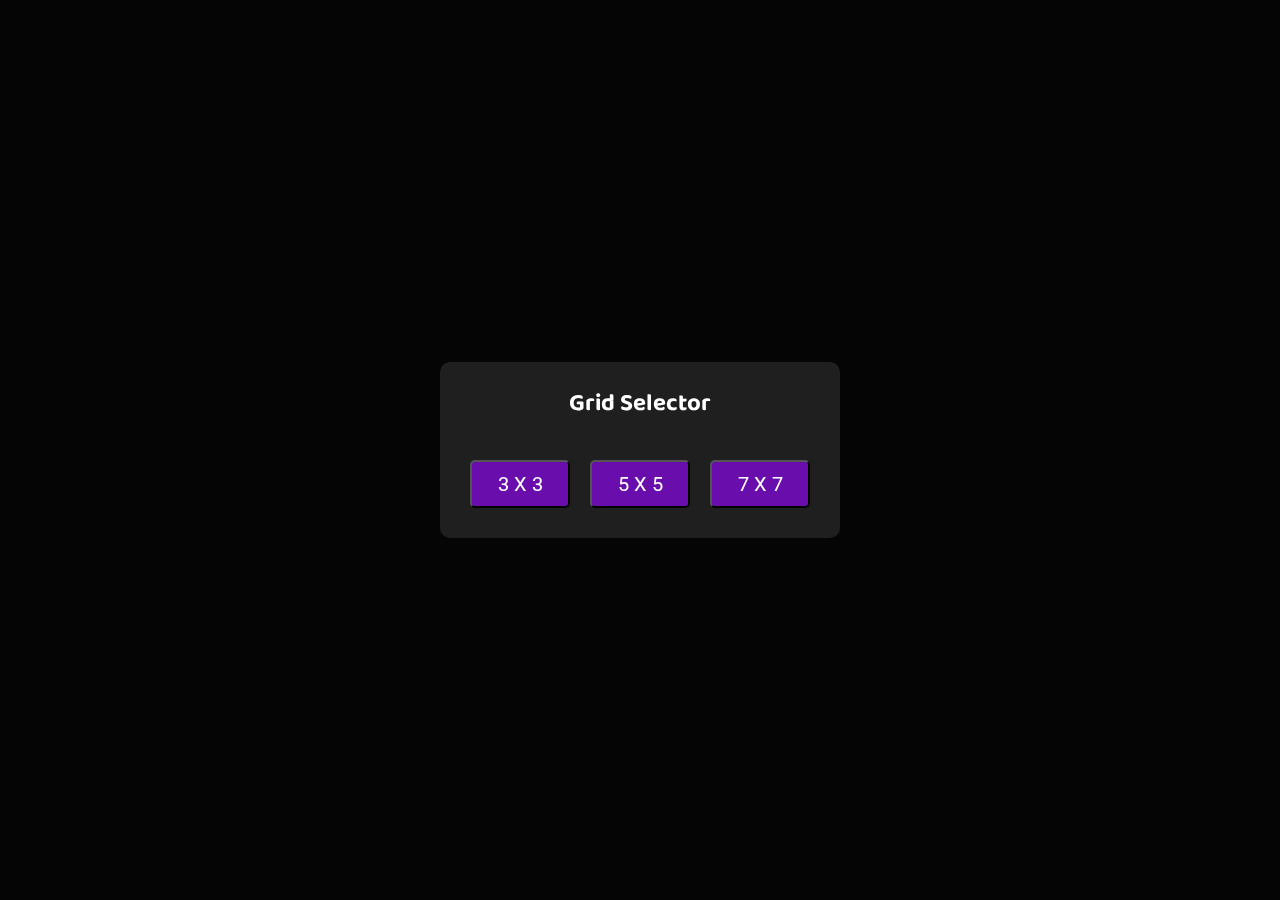
<file: index.html>
<!DOCTYPE html>
<html lang="en">
    <head>
        <meta charset="utf-8" />
        <link
            rel="icon"
            href="icon.png"
            <meta
            name="viewport"
            content="width=device-width, initial-scale=1"
        />
        <meta name="description" content="Tic Tac Toe Game" />
        <title>Tic Tac Toe</title>
        <link rel="stylesheet" href="tic.css" />
        <link rel="stylesheet" href="pop.css" />
    </head>
    <body>
        <div class="popup-container" id="gridselect">
            <div class="popup-content">
                <h2>Grid Selector</h2>
                <div class="btn-container">
                    <button id="3 X 3">3 X 3</button>
                    <button id="5 X 5">5 X 5</button>
                    <button id="7 X 7">7 X 7</button>
                </div>
            </div>
        </div>

        <div class="popup-container" id="modeselect">
            <div class="popup-content">
                <h2>Select Mode</h2>
                <div class="input-container" id="twobutton">
                    <button class="one" id="one">One Player</button>
                    <button class="one" id="two">Two Player</button>
                </div>
            </div>
        </div>

        <div class="popup-container" id="popupContainer">
            <div class="popup-content">
                <h2>Enter Player Names</h2>
                <div class="input-container">
                    <input
                        type="text"
                        id="player1Name"
                        placeholder="Player 1 Name"
                    />
                    <input
                        type="text"
                        id="player2Name"
                        placeholder="Player 2 Name"
                    />
                </div>
                <div class="btn-container">
                    <button id="btn-container">Start Game</button>
                </div>
            </div>
        </div>

        <div class="popup-container" class="hover-volume" id="oneNameAsking">
            <div class="popup-content">
                <h2>Enter Player Name</h2>
                <div class="input-container">
                    <input
                        type="text"
                        id="playerName"
                        placeholder="Player Name"
                    />
                </div>
                <div class="btn-container">
                    <button id="btn-container-for-computer">Start Game</button>
                </div>
            </div>
        </div>

        <nav class="nav" id="nav">
            <div class="title">Tic Tac Toe</div>
            <img src="volume-up.png" alt="volume logo" id="volume" />
        </nav>
        <div class="gameContainer" id="gameContainer">
            <div class="container" id="gridContainer"></div>
            <div class="param">
                <div class="imgbox">
                    <img src="excited.gif" alt="Excited Gif" />
                </div>
                <div class="gameInfo">
                    <div class="info" id="info">Turn for X</div>
                    <div class="scoreboard">
                        <div class="score ply1">
                            <p>PLAYER (X)</p>
                            <p>0</p>
                        </div>
                        <div class="score tie">
                            <p>TIE</p>
                            <p>0</p>
                        </div>
                        <div class="score ply2">
                            <p>PLAYER (O)</p>
                            <p>0</p>
                        </div>
                    </div>
                    <div class="btn">
                        <button class="resetpro" id="reset">Reset</button>
                        <button class="resetpro" id="clear-score">
                            Clear Score
                        </button>
                        <button class="resetpro" id="rename">
                            Rename Player
                        </button>
                        <button class="resetpro" id="mode">change mode</button>
                        <button class="resetpro" id="grid">Change grid</button>
                    </div>
                </div>
                <div class="imgbox">
                    <img src="excited.gif" alt="Excited Gif" />
                </div>
            </div>
        </div>
        <script src="script.js"></script>
    </body>
</html>
</file>
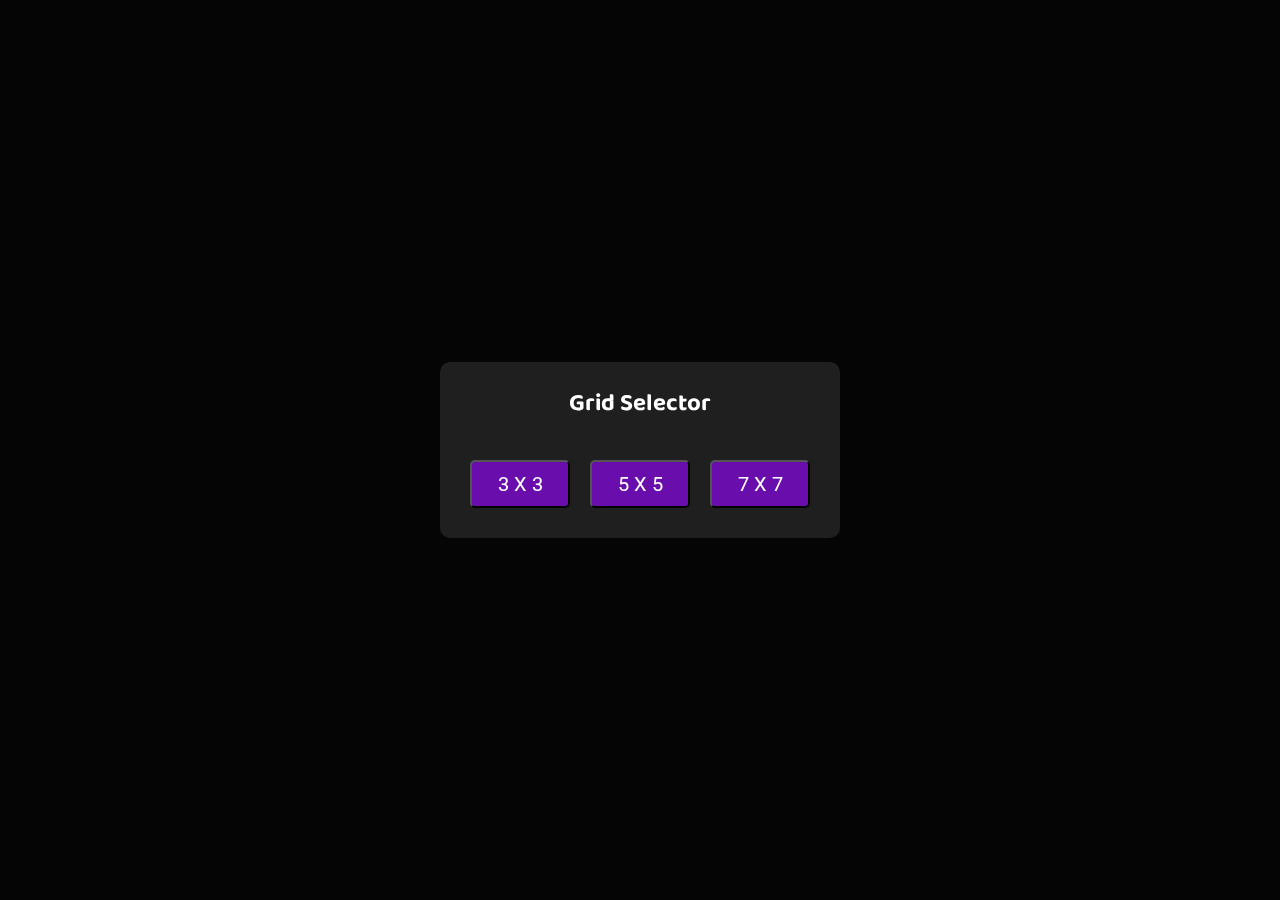
<file: temo.htm>
<!DOCTYPE html>
<html lang="en">
    <head>
        <meta charset="utf-8" />
        <link rel="icon" href="/static/icon.png" />
        <meta name="viewport" content="width=device-width, initial-scale=1" />
        <meta name="description" content="Tic Tac Toe Game" />
        <title>Tic Tac Toe</title>
        <link rel="stylesheet" href="/static/tic.css" />
        <link rel="stylesheet" href="/static/pop.css" />
    </head>
    <body>
        <div class="popup-container" id="gridselect">
            <div class="popup-content">
                <h2>Grid Selector</h2>
                <div class="btn-container">
                    <button id="3 X 3">3 X 3</button>
                    <button id="5 X 5">5 X 5</button>
                    <button id="7 X 7">7 X 7</button>
                </div>
            </div>
        </div>

        <div class="popup-container" id="modeselect">
            <div class="popup-content">
                <h2>Select Mode</h2>
                <div class="input-container" id="twobutton">
                    <button class="one" id="one">One Player</button>
                    <button class="one" id="two">Two Player</button>
                </div>
            </div>
        </div>

        <div class="popup-container" id="popupContainer">
            <div class="popup-content">
                <h2>Enter Player Names</h2>
                <div class="input-container">
                    <input
                        type="text"
                        id="player1Name"
                        placeholder="Player 1 Name"
                    />
                    <input
                        type="text"
                        id="player2Name"
                        placeholder="Player 2 Name"
                    />
                </div>
                <div class="btn-container">
                    <button id="btn-container">Start Game</button>
                </div>
            </div>
        </div>

        <div class="popup-container" class="hover-volume" id="oneNameAsking">
            <div class="popup-content">
                <h2>Enter Player Name</h2>
                <div class="input-container">
                    <input
                        type="text"
                        id="playerName"
                        placeholder="Player Name"
                    />
                </div>
                <div class="btn-container">
                    <button id="btn-container-for-computer">Start Game</button>
                </div>
            </div>
        </div>

        <nav class="nav" id="nav">
            <div class="title">Tic Tac Toe</div>
            <img src="/static/volume-up.png" alt="volume logo" id="volume" />
        </nav>
        <div class="gameContainer" id="gameContainer">
            <div class="container" id="gridContainer"></div>
            <div class="param">
                <div class="imgbox">
                    <img src="/static/excited.gif" alt="Excited Gif" />
                </div>
                <div class="gameInfo">
                    <div class="info" id="info">Turn for X</div>
                    <div class="scoreboard">
                        <div class="score ply1">
                            <p>PLAYER (X)</p>
                            <p>0</p>
                        </div>
                        <div class="score tie">
                            <p>TIE</p>
                            <p>0</p>
                        </div>
                        <div class="score ply2">
                            <p>PLAYER (O)</p>
                            <p>0</p>
                        </div>
                    </div>
                    <div class="btn">
                        <button class="resetpro" id="reset">Reset</button>
                        <button class="resetpro" id="clear-score">
                            Clear Score
                        </button>
                        <button class="resetpro" id="rename">
                            Rename Player
                        </button>
                        <button class="resetpro" id="mode">change mode</button>
                        <button class="resetpro" id="grid">Change grid</button>
                    </div>
                </div>
                <div class="imgbox">
                    <img src="/static/excited.gif" alt="Excited Gif" />
                </div>
            </div>
        </div>
        <script src="/static/script.js"></script>
    </body>
</html>
</file>
<file: tic.css>
@import url("https://fonts.googleapis.com/css2?family=Baloo+Bhaina+2&family=Roboto&display=swap");

@import url('https://fonts.googleapis.com/css2?family=Bungee+Spice&display=swap');

@import url('https://fonts.googleapis.com/css2?family=Poetsen+One&display=swap');
@import url('https://fonts.googleapis.com/css2?family=Permanent+Marker&family=Poetsen+One&display=swap');


@media screen and (max-width: 950px) {
    .container {
        grid-template-rows: repeat(3, 20vw);
        grid-template-columns: repeat(3, 20vw);
    }

    .box {
        font-size: 15vw;
    }

    .gameInfo h1 {
        font-size: 1.5rem;
    }

    .score p {
        font-size: 2vh;
        margin: 0;
        font-family: "Poetsen One", sans-serif;
        /* Removes default paragraph margin */
    }

    .param {
        flex-direction: column;
        align-items: center;
    }

    .imgbox {
        display: block;
        margin-top: 10px;
    }

    .imgbox img {
        width: 80px;
    }

    .box:active,
    .box:focus {
        background-color: #333;
        transform: scale(1.1);
    }
}

@keyframes fadeIn {
    from {
        opacity: 0;
        transform: scale(0.8);
    }

    to {
        opacity: 1;
        transform: scale(1);
    }
}

* {
    margin: 0;
    padding: 0;
    box-sizing: border-box;
}

body {
    background-color: #121212;
    color: white;
    font-family: "Roboto", sans-serif;
    display: flex;
    flex-direction: column;
    align-items: center;
    justify-content: center;
    height: 100%;
    /* animation: fadeIn 1s ease-in-out; */
}

.nav {
    background-color: #1f1f1f;
    color: white;
    height: 55px;
    width: 100%;
    display: flex;
    align-items: center;
    justify-content: center;
    font-size: 3.8vh;
    animation: fadeIn 1s ease-in-out;
    position: relative;
    padding: 0 20px;
}

.nav .title {
    flex-grow: 1;
    text-align: center;
    font-family: "Poetsen One", sans-serif;
    font-size: 35px;
}

#volume {
    filter: invert(1);
    height: 30px;
    transition: transform 0.3s ease, filter 0.3s ease;
}

#volume:hover:not(.clicked) {
    transform: scale(1.2);
    filter: invert(0.5);
}

.gameContainer {
    display: flex;
    flex-direction: column;
    align-items: center;
    margin-top: 20px;
}

.gameContainer.fade-in {
    animation: fadeIn 1s ease-in-out;
}

.blinking {
    display: none;
}

.container {
    display: grid;
    position: relative;
    animation: fadeIn 1s ease-in-out;
    justify-content: center;
}

.box {
    background-color: #1f1f1f;
    border: 2px solid #333;
    font-size: 8vw;
    /*cursor: pointer;*/
    display: flex;
    justify-content: center;
    align-items: center;
    transition: background-color 0.3s, transform 0.3s;
    cursor: pointer;
    position: relative;
}


.boxtext {
    position: absolute;
    color: white;
    font-size: 3em;
    opacity: 0;
    transition: opacity 0.3s;
}

.hover {
    background-color: #333;
    transform: scale(1.05);
    border-radius: 15px;
    /* transform: scale(1.5); */
    box-shadow: 0 0 15px rgba(203, 197, 197, 0.5);
}

@keyframes appear {
    to {
        opacity: 1;
    }
}

.info {
    font-size: 22px;
    margin-top: 20px;
    font-family: "Bungee Spice", sans-serif;
    animation: fadeIn 0.07s ease-in-out;
}

.imgbox {
    display: none;
    align-content: center;
}

.imgbox img {
    width: 110px;
    margin-top: 20px;
}

.gameInfo {
    text-align: center;
    font-family: "Baloo Bhaina 2", cursive;
    animation: fadeIn 1s ease-in-out;
}

.gameInfo h1 {
    font-size: 2.5rem;
}

.resetpro {
    margin: 1vh;
    padding: 5px 15px;
    background: linear-gradient(45deg, #6e48aa, #9d50bb);
    border: 1px solid #9d50bb;
    border-radius: 5px;
    color: white;
    font-family: "Baloo Bhaina 2", sans-serif;
    font-size: 21px;
    font-weight: bold;
    box-shadow: 0 3px 6px rgba(0, 0, 0, 0.16);
    transition: transform 0.3s, box-shadow 0.3s, background-color 0.3s;
}

.resetpro:hover,
.resetpro:focus {
    transform: translateY(-3px);
    /* Slight lift effect */
    box-shadow: 0 5px 12px rgba(0, 0, 0, 0.2);
    /* Enhanced shadow on hover */
}

.resetpro:active {
    transform: translateY(-1px);
    /* Subtle click effect */
    box-shadow: 0 2px 5px rgba(0, 0, 0, 0.2);
    /* Smaller shadow on click */
}

/* Keyframes for additional animations */
@keyframes pulse {
    0% {
        transform: scale(1);
    }

    50% {
        transform: scale(1.05);
        background: linear-gradient(45deg, #9d50bb, #6e48aa);
        /* Color shift */
    }

    100% {
        transform: scale(1);
    }
}

@media screen and (max-width: 950px) {
    .container {
        grid-template-rows: repeat(3, 20vw);
        grid-template-columns: repeat(3, 20vw);
    }

    .box {
        font-size: 15vw;
    }

    .gameInfo h1 {
        font-size: 1.5rem;
    }
}


.scoreboard {
    display: flex;
    justify-content: center;
    margin-top: 20px;
    margin-bottom: 13px;
    /* Adjust as needed */
    gap: 35px;
}

.score {
    text-align: center;
}

.score p {
    font-size: 3vh;
    margin: 0;
    font-family: "Poetsen One", sans-serif;
    /* Removes default paragraph margin */
}

.score span {
    font-size: 3vh;
    display: block;
    /* Makes the score appear on a new line */
}

.player-icon {
    position: absolute;
    top: 10px;
    right: 10px;
    font-size: large;
    /* Adjust size as needed */
}

.param {
    display: flex;
    gap: 50px;
}
</file>
<file: pop.css>
@import url("https://fonts.googleapis.com/css2?family=Baloo+Bhaina+2&family=Roboto&display=swap");

* {
    margin: 0;
    padding: 0;
    box-sizing: border-box;
    font-family: 'Roboto', sans-serif;
}

.popup-container {
    background-color: rgba(0, 0, 0, 0.7);
    position: fixed;
    top: 0;
    left: 0;
    width: 100%;
    height: 100%;
    display: flex;
    justify-content: center;
    align-items: center;
    z-index: 999;
    padding: 10px;
}

/* Grid selector styles */
.grid-selector {
    margin-bottom: 20px;
}

.grid-selector label {
    display: block;
    margin-bottom: 5px;
    font-size: 18px;
    color: #fff;
}

.grid-selector select {
    padding: 10px;
    width: 100%;
    border-radius: 5px;
    border: 1px solid #333;
    background-color: #333;
    color: white;
    font-size: 16px;
}

.popup-content {
    background-color: #1f1f1f;
    padding: 20px;
    border-radius: 10px;
    max-width: 400px;
    width: 100%;
    text-align: center;
    animation: popupAnimation 0.5s ease-out;
    overflow: auto;
}

@keyframes popupAnimation {
    from {
        transform: scale(0.8);
        opacity: 0;
    }

    to {
        transform: scale(1);
        opacity: 1;
    }
}

#twobutton {
    display: flex;
    justify-content: center;
    gap: 10px;
    margin-bottom: 20px;
    flex-wrap: wrap;
}

.popup-content h2 {
    margin-bottom: 20px;
    font-family: 'Baloo Bhaina 2', cursive;
    font-size: 1.5em;
}

.input-container {
    margin-bottom: 20px;
}

.input-container input {
    padding: 10px;
    width: calc(100% - 20px);
    border-radius: 5px;
    border: 1px solid #333;
    background-color: #333;
    color: white;
    font-size: 16px;
    margin-top: 5px;
}

.btn-container {
    display: flex;
    justify-content: center;
    flex-wrap: wrap;
}

.btn-container button,
#one,
#two {
    padding: 10px 20px;
    border-radius: 5px;
    background-color: #6a0dad;
    color: white;
    font-size: 20px;
    cursor: pointer;
    transition: background-color 0.3s, transform 0.3s;
    margin: 10px;
    flex: 1 1 auto;
    max-width: 150px;
}

.btn-container button:hover,
#one:hover,
#two:hover {
    background-color: #7a1fb3;
    transform: scale(1.05);
}

@media (max-width: 600px) {
    .popup-content {
        max-width: 100%;
        padding: 15px;
        border-radius: 5px;
    }

    .input-container input {
        font-size: 14px;
        padding: 8px;
        width: calc(100% - 16px);
    }

    .btn-container button,
    #one,
    #two {
        font-size: 16px;
        padding: 8px 16px;
        margin: 5px;
        flex: 1 1 45%;
    }

    .popup-content h2 {
        font-size: 1.2em;
    }
}
</file>
<file: static/tic.css>
@import url("https://fonts.googleapis.com/css2?family=Baloo+Bhaina+2&family=Roboto&display=swap");

@import url('https://fonts.googleapis.com/css2?family=Bungee+Spice&display=swap');

@import url('https://fonts.googleapis.com/css2?family=Poetsen+One&display=swap');
@import url('https://fonts.googleapis.com/css2?family=Permanent+Marker&family=Poetsen+One&display=swap');


@media screen and (max-width: 950px) {

    .gameInfo h1 {
        font-size: 1.5rem;
    }

    .score p {
        font-size: 2vh;
        margin: 0;
        font-family: "Poetsen One", sans-serif;
        /* Removes default paragraph margin */
    }

    .param {
        flex-direction: column;
        align-items: center;
    }

    .imgbox {
        display: block;
        margin-top: 10px;
    }

    .imgbox img {
        width: 80px;
    }

    .box:active,
    .box:focus {
        background-color: #333;
        transform: scale(1.1);
    }
}

@keyframes fadeIn {
    from {
        opacity: 0;
        transform: scale(0.8);
    }

    to {
        opacity: 1;
        transform: scale(1);
    }
}

* {
    margin: 0;
    padding: 0;
    box-sizing: border-box;
}

body {
    background-color: #121212;
    color: white;
    font-family: "Roboto", sans-serif;
    display: flex;
    flex-direction: column;
    align-items: center;
    justify-content: center;
    height: 100%;
    /* animation: fadeIn 1s ease-in-out; */
}

.nav {
    background-color: #1f1f1f;
    color: white;
    height: 55px;
    width: 100%;
    display: flex;
    align-items: center;
    justify-content: center;
    font-size: 3.8vh;
    animation: fadeIn 1s ease-in-out;
    position: relative;
    padding: 0 20px;
}

.nav .title {
    flex-grow: 1;
    text-align: center;
    font-family: "Poetsen One", sans-serif;
    font-size: 35px;
}

#volume {
    filter: invert(1);
    height: 30px;
    transition: transform 0.3s ease, filter 0.3s ease;
}

#volume:hover:not(.clicked) {
    transform: scale(1.2);
    filter: invert(0.5);
}

.gameContainer {
    display: flex;
    flex-direction: column;
    align-items: center;
    margin-top: 20px;
}

.gameContainer.fade-in {
    animation: fadeIn 1s ease-in-out;
}

.blinking {
    display: none;
}

.container {
    display: grid;
    position: relative;
    animation: fadeIn 1s ease-in-out;
    justify-content: center;
}

.box {
    background-color: #1f1f1f;
    border: 2px solid #333;
    font-size: 8vw;
    display: flex;
    justify-content: center;
    align-items: center;
    transition: background-color 0.3s, transform 0.3s;
    position: relative;
}

.boxtext {
    color: #fff;
    opacity: 0;
    animation: appear 0.9s forwards;
}

.hover {
    background-color: #333;
    transform: scale(1.05);
    border-radius: 15px;
    /* transform: scale(1.5); */
    box-shadow: 0 0 15px rgba(203, 197, 197, 0.5);
}

@keyframes appear {
    to {
        opacity: 1;
    }
}

.info {
    font-size: 22px;
    margin-top: 20px;
    font-family: "Bungee Spice", sans-serif;
    animation: fadeIn 0.07s ease-in-out;
}

.imgbox {
    display: none;
    align-content: center;
}

.imgbox img {
    width: 110px;
    margin-top: 20px;
}

.gameInfo {
    text-align: center;
    font-family: "Baloo Bhaina 2", cursive;
    animation: fadeIn 1s ease-in-out;
}

.gameInfo h1 {
    font-size: 2.5rem;
}

.resetpro {
    margin: 1vh;
    padding: 5px 15px;
    background: linear-gradient(45deg, #6e48aa, #9d50bb);
    border: 1px solid #9d50bb;
    border-radius: 5px;
    color: white;
    font-family: "Baloo Bhaina 2", sans-serif;
    font-size: 21px;
    font-weight: bold;
    box-shadow: 0 3px 6px rgba(0, 0, 0, 0.16);
    transition: transform 0.3s, box-shadow 0.3s, background-color 0.3s;
}

.resetpro:hover,
.resetpro:focus {
    transform: translateY(-3px);
    /* Slight lift effect */
    box-shadow: 0 5px 12px rgba(0, 0, 0, 0.2);
    /* Enhanced shadow on hover */
}

.resetpro:active {
    transform: translateY(-1px);
    /* Subtle click effect */
    box-shadow: 0 2px 5px rgba(0, 0, 0, 0.2);
    /* Smaller shadow on click */
}

/* Keyframes for additional animations */
@keyframes pulse {
    0% {
        transform: scale(1);
    }

    50% {
        transform: scale(1.05);
        background: linear-gradient(45deg, #9d50bb, #6e48aa);
        /* Color shift */
    }

    100% {
        transform: scale(1);
    }
}


.scoreboard {
    display: flex;
    justify-content: center;
    margin-top: 20px;
    margin-bottom: 13px;
    /* Adjust as needed */
    gap: 35px;
}

.score {
    text-align: center;
}

.score p {
    font-size: 3vh;
    margin: 0;
    font-family: "Poetsen One", sans-serif;
    /* Removes default paragraph margin */
}

.score span {
    font-size: 3vh;
    display: block;
    /* Makes the score appear on a new line */
}

.player-icon {
    position: absolute;
    top: 10px;
    right: 10px;
    font-size: large;
    /* Adjust size as needed */
}

.param {
    display: flex;
    gap: 50px;
}
</file>
<file: static/pop.css>
@import url("https://fonts.googleapis.com/css2?family=Baloo+Bhaina+2&family=Roboto&display=swap");

* {
    margin: 0;
    padding: 0;
    box-sizing: border-box;
    font-family: 'Roboto', sans-serif;
}

.popup-container {
    background-color: rgba(0, 0, 0, 0.7);
    position: fixed;
    top: 0;
    left: 0;
    width: 100%;
    height: 100%;
    display: flex;
    justify-content: center;
    align-items: center;
    z-index: 999;
    padding: 10px;
}


.popup-content {
    background-color: #1f1f1f;
    padding: 20px;
    border-radius: 10px;
    max-width: 400px;
    width: 100%;
    text-align: center;
    animation: popupAnimation 0.5s ease-out;
    overflow: auto;
}

@keyframes popupAnimation {
    from {
        transform: scale(0.8);
        opacity: 0;
    }

    to {
        transform: scale(1);
        opacity: 1;
    }
}

#twobutton {
    display: flex;
    justify-content: center;
    gap: 10px;
    margin-bottom: 20px;
    flex-wrap: wrap;
}

.popup-content h2 {
    margin-bottom: 20px;
    font-family: 'Baloo Bhaina 2', cursive;
    font-size: 1.5em;
}

.input-container {
    margin-bottom: 20px;
}

.input-container input {
    padding: 10px;
    width: calc(100% - 20px);
    border-radius: 5px;
    border: 1px solid #333;
    background-color: #333;
    color: white;
    font-size: 16px;
    margin-top: 5px;
}

.btn-container {
    display: flex;
    justify-content: center;
    flex-wrap: wrap;
}

.btn-container button,
#one,
#two {
    padding: 10px 20px;
    border-radius: 5px;
    background-color: #6a0dad;
    color: white;
    font-size: 20px;
    cursor: pointer;
    transition: background-color 0.3s, transform 0.3s;
    margin: 10px;
    flex: 1 1 auto;
    max-width: 150px;
}

.btn-container button:hover,
#one:hover,
#two:hover {
    background-color: #7a1fb3;
    transform: scale(1.05);
}

@media (max-width: 600px) {
    .popup-content {
        max-width: 100%;
        padding: 15px;
        border-radius: 5px;
    }

    .input-container input {
        font-size: 14px;
        padding: 8px;
        width: calc(100% - 16px);
    }

    .btn-container button,
    #one,
    #two {
        font-size: 16px;
        padding: 8px 16px;
        margin: 5px;
        flex: 1 1 45%;
    }

    .popup-content h2 {
        font-size: 1.2em;
    }
}
</file>
